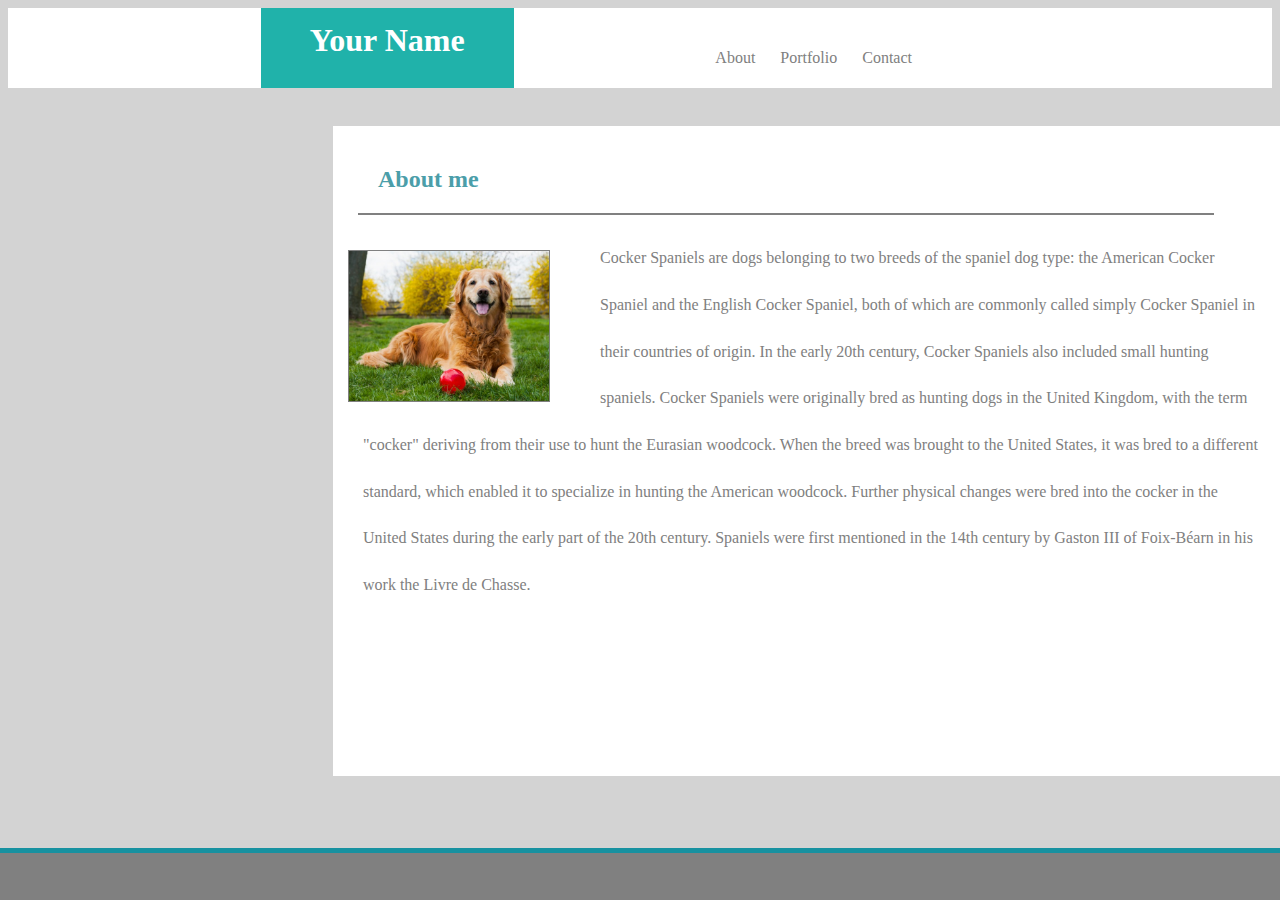
<file: index.html>
</body>
</html>

<!DOCTYPE html>
<html>
<head>
        <link rel="stylesheet" type="text/css" href="assets/css/style.css">

</head>
<body>

<div class="header">
        <h1>Your Name</h1>
        <a href="contact.html"target="_blank">Contact</a>
        <a href="portfolio.html"target="_blank">Portfolio</a>
        <a href="#"target="_blank">About</a>
</div>

<section class="IndexSection" >
    <h2>About me</h2>
    <img id="my-pic" src="assets/images/dog.jpg">
    <p> Cocker Spaniels are dogs belonging to two breeds of the spaniel dog type: the American Cocker Spaniel and the English Cocker Spaniel, both of which are commonly called simply Cocker Spaniel in their countries of origin. In the early 20th century, Cocker Spaniels also included small hunting spaniels.

        Cocker Spaniels were originally bred as hunting dogs in the United Kingdom, with the term "cocker" deriving from their use to hunt the Eurasian woodcock. When the breed was brought to the United States, it was bred to a different standard, which enabled it to specialize in hunting the American woodcock. Further physical changes were bred into the cocker in the United States during the early part of the 20th century.
        
        Spaniels were first mentioned in the 14th century by Gaston III of Foix-Béarn in his work the Livre de Chasse.
</section>

<div class="footer">
        <p>Copyright &copy;</p>
      </div>
</body>
</html>
</file>
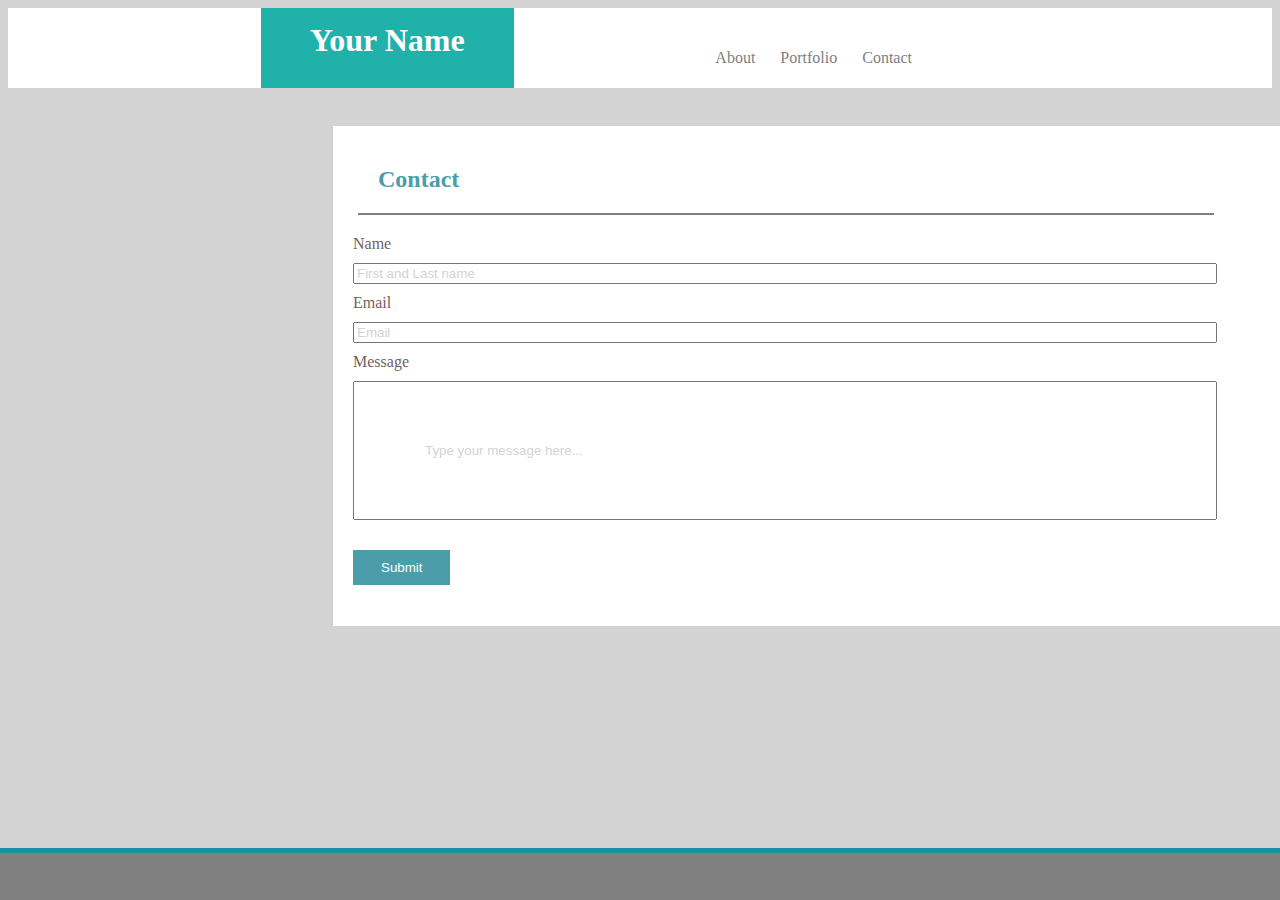
<file: contact.html>
<html>
<head>
    <link rel="stylesheet" type="text/css" href="assets/css/style.css">
</head>
<body>
        <div class="header">
            <h1>Your Name</h1>
            <a href="#"target="_blank">Contact</a>
            <a href="portfolio.html"target="_blank">Portfolio</a>
            <a href="index.html"target="_blank">About</a>
    </div>
    
    <section class="ContactSection">
        <h2>Contact</h2>
        <label>Name</label>
        <input type="text" placeholder="First and Last name">
        <label>Email</label>
        <input type="text" placeholder="Email">
        <label>Message</label>
        <input type="big-text" placeholder="Type your message here...">
        <input type="submit">
    </section>
    
    <div class="footer">
            <p>Copyright &copy;</p>
          </div>
</body>
</html>
</file>
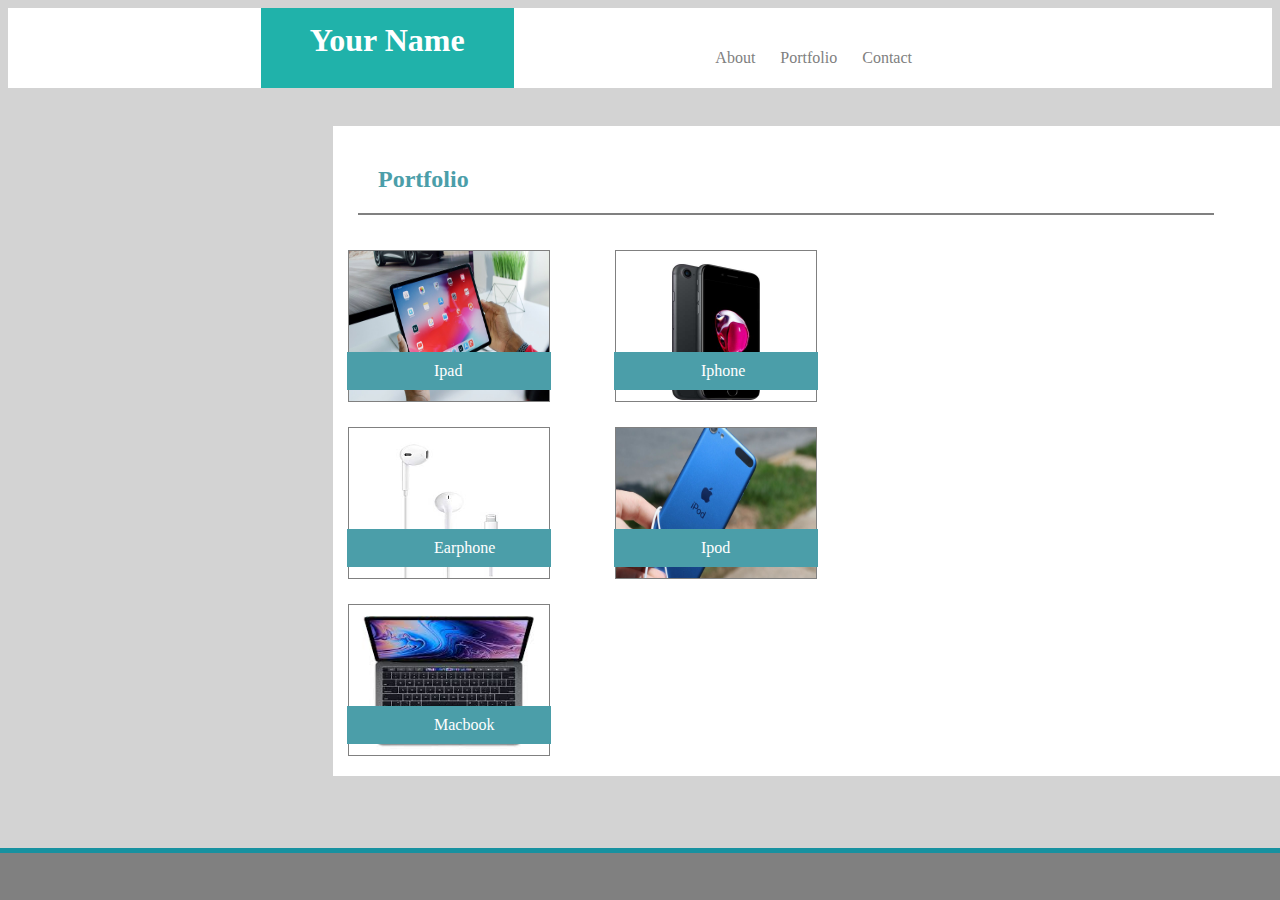
<file: portfolio.html>
<html>
<head>
    <link rel="stylesheet" type="text/css" href="assets/css/style.css">
</head>
<body>
        <div class="header">
            <h1>Your Name</h1>
            <a href="contact.html"target="_blank">Contact</a>
            <a href="#"target="_blank">Portfolio</a>
            <a href="index.html"target="_blank">About</a>
    </div>
    
    <section class="PortfolioSection" >
        <h2>Portfolio</h2>
      <div id="container">
        <span ><img src="assets/images/ipad.jpg"><div class="inner-div">Ipad</div></span>
        <span ><img src="assets/images/iphone.jpg"><div class="inner-div">Iphone</div></span>
        <span ><img src="assets/images/earphone.jpg"><div class="inner-div">Earphone</div></span>
        <span ><img src="assets/images/ipod.jpg"><div class="inner-div">Ipod</div></span>
        <span ><img src="assets/images/macbook.jpg"><div class="inner-div">Macbook</div></span>
        </div>
    </section>
    
    <div class="footer">
            <p>Copyright &copy;</p>
          </div>
</body>
</html>
</file>
<file: assets/css/style.css>
body { 
  background:lightgrey;
}

.header {
  background-color:white;
  height: 80px;
  position: fixed;
  top: 0;
  left: 0;
  width:100%;
  position:relative;
}

.header a {
  float: right;
  padding: 40;
  margin: -100 320 9px -375px;
  text-decoration: none;
  color: grey;
}


.IndexSection{
  width: 960px;
  background: white;
  height: 650px;
  float: left;
  margin: 10 200 40 325;
}

.ContactSection{
  width: 960px;
  background: white;
  height: 500px;
  float: left;
  margin: 10 200 40 325;
}
.PortfolioSection{
  width: 960px;
  background: white;
  height: 650px;
  float: left;
  margin: 10 200 40 325;
}

h2{
  display: inline-block;
  border-bottom: 2px solid grey;
  padding: 20;
  width: 85%;
  color: #4b9ea9;
  margin-left: 25;
}

img{
  margin: 15px 50px 10px 15px;
  width: 200;
  height: 150px;
  border:1px solid grey;
}

#my-pic{
  float:left;
  margin: 15px 50px 10px 15px;
  width: 200px;
  height: 150;
}

h1{
    margin-left:20%;
    background:lightseagreen;
    width: 20%;
    height: 100%;;
    text-align: center;
    color:white;
    line-height: 2;
    margin-top:0px;
}

p{
color:gray;
  margin:0px 30px;
  line-height: 35pt;
}
.footer {
  position: fixed;
  left: 0;
  bottom: 0;
  width: 100%;
  background-color: grey;
  color: white;
  text-align: center;
  border-top: 5px solid #1791a0;
}

input[type=text]{
  width: 90%;
  margin: 10 10 10 20;
}
input[type=big-text]{
  width: 90%;
  margin: 10 10 10 20;
  padding: 60 70;
}
label{
  padding: 20px;
  text-decoration: none;
  color: #715f5f;
}
input[type=submit]{
  background-color:#4b9ea9;;
    border: none;
    color: white;
    padding: 10px 28px;
    text-decoration: none;
    margin: 20;
    cursor: pointer;
}

span{
  float: left;
}

#container{
  width:600px;
}

.inner-div{
  position: absolute;
  margin: -60 10 5 14;
  background: #4b9ea9;
  padding: 10 87;
  width: 30px;
  color:white;
}

input::placeholder{
  color:lightgray;
}
</file>
